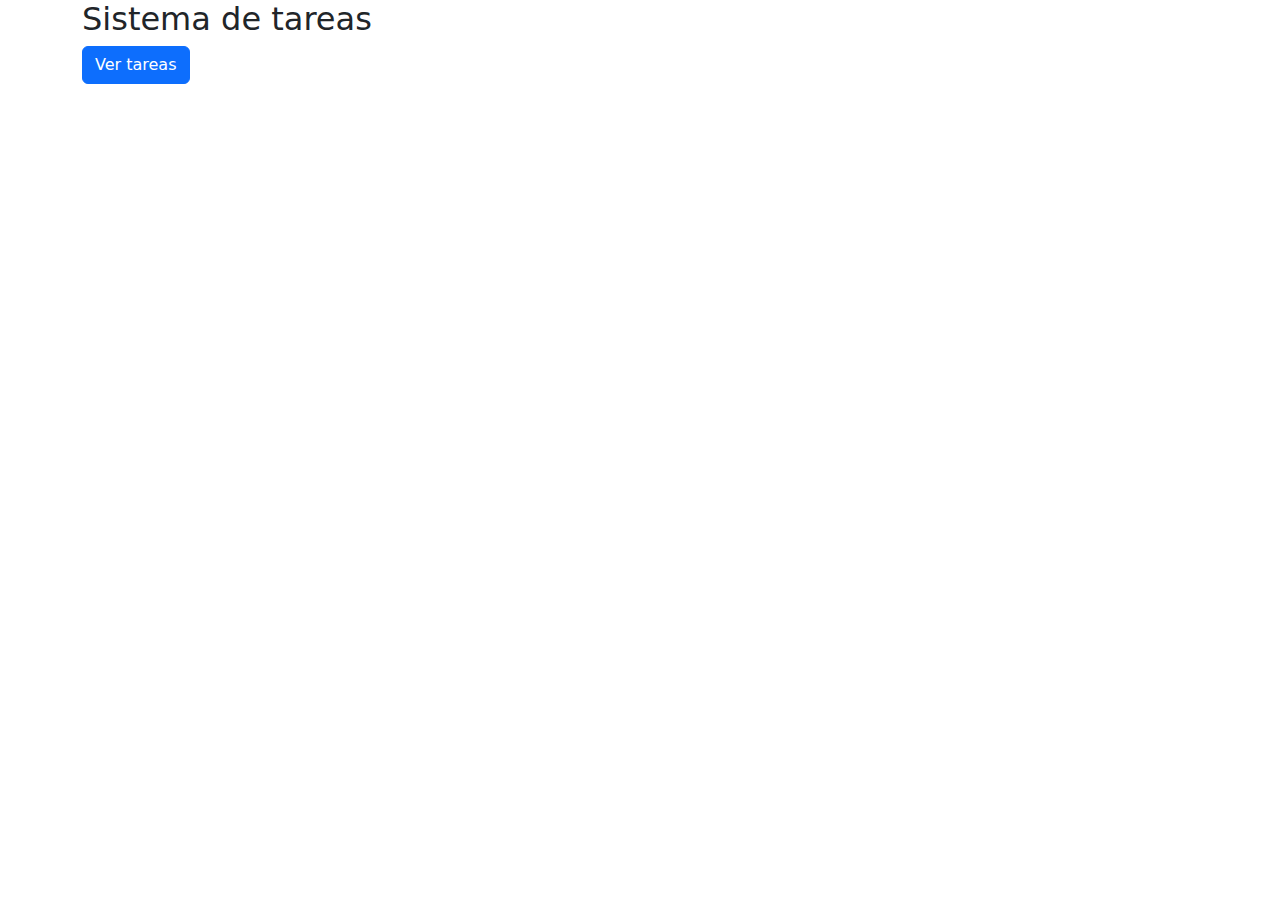
<file: view/index.html>
<!DOCTYPE html>
<html>

<head>
    <meta charset='utf-8'>
    <meta http-equiv='X-UA-Compatible' content='IE=edge'>
    <title>Prueba Holding VML</title>
    <meta name='viewport' content='width=device-width, initial-scale=1'>
    <link rel='stylesheet' type='text/css' media='screen' href='../css/index.css'>
    <script src='../back/index.js'></script>
    <link rel='stylesheet' type='text/css' media='screen' href='../bootstrap-5.3.3-dist/css/bootstrap.css'>
    <script src='../bootstrap-5.3.3-dist/js/bootstrap.js'></script>
</head>

<body>
    <div class="container">
        <h2>Sistema de tareas</h2>
        <button onclick="verTareas();" class="btn btn-primary" type="button">Ver tareas</button>
    </div>
</body>

</html>
</file>
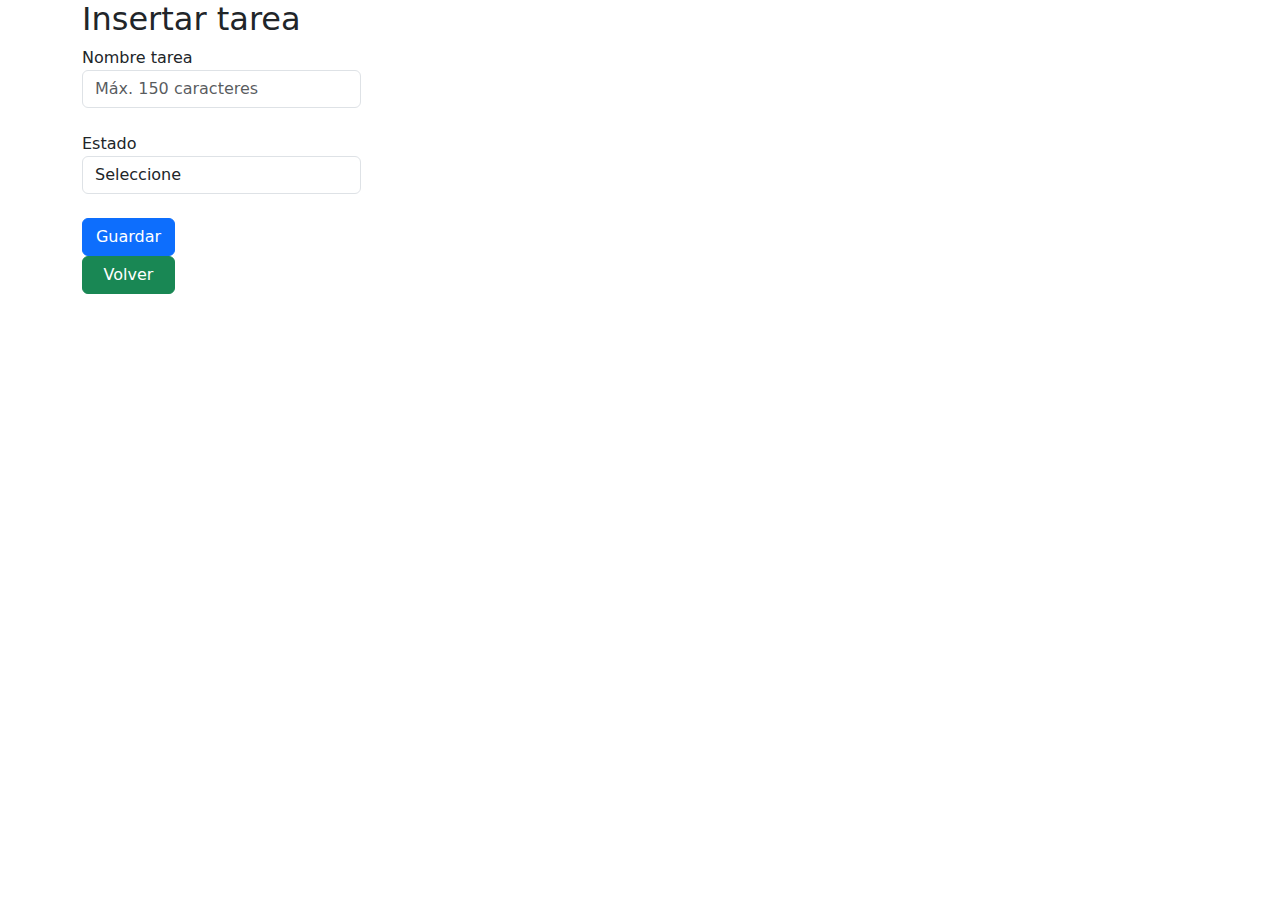
<file: view/insertarTarea.html>
<!DOCTYPE html>
<html>

<head>
    <meta charset='utf-8'>
    <meta http-equiv='X-UA-Compatible' content='IE=edge'>
    <title>Prueba Holding VML</title>
    <meta name='viewport' content='width=device-width, initial-scale=1'>
    <link rel='stylesheet' type='text/css' media='screen' href='../css/index.css'>
    <script src='../back/index.js'></script>
    <link rel='stylesheet' type='text/css' media='screen' href='../bootstrap-5.3.3-dist/css/bootstrap.css'>
    <script src='../bootstrap-5.3.3-dist/js/bootstrap.js'></script>
</head>

<body>
    <div class="container">
        <h2>Insertar tarea</h2>
        <form id="formInsertarTarea">
            <div class="form-group col-lg-3 col-md-2 col-sm-6">
                <label for="nombreTarea">Nombre tarea</label>
                <input type="text" class="form-control" id="nombreTarea" maxlength="150" placeholder="Máx. 150 caracteres">
            </div>
            <br/>
            <div class="form-group col-lg-3 col-md-2 col-sm-6">
                <label for="estado">Estado</label>
                <select class="form-control" id="estado">
                    <option value="Seleccione" selected>Seleccione</option>
                    <option value="Pendiente">Pendiente</option>
                    <option value="Ejecutada">En curso</option>
                    <option value="Ejecutada">En revisión</option>
                    <option value="Descartada">Descartada</option>
                    <option value="Completada">Completada</option>
                </select>
            </div>
            <br/>
            <div class="form-group col-lg-1 col-md-2 col-sm-6" style="display: grid;">
                <button id="guardar" onclick="insertarTarea();" type="submit" class="btn btn-primary">Guardar</button>
                <button id="guardar" onclick="regresarAListaTareas();" type="button" class="btn btn-success">Volver</button>
            </div>
        </form>
    </div>
</body>

</html>
</file>
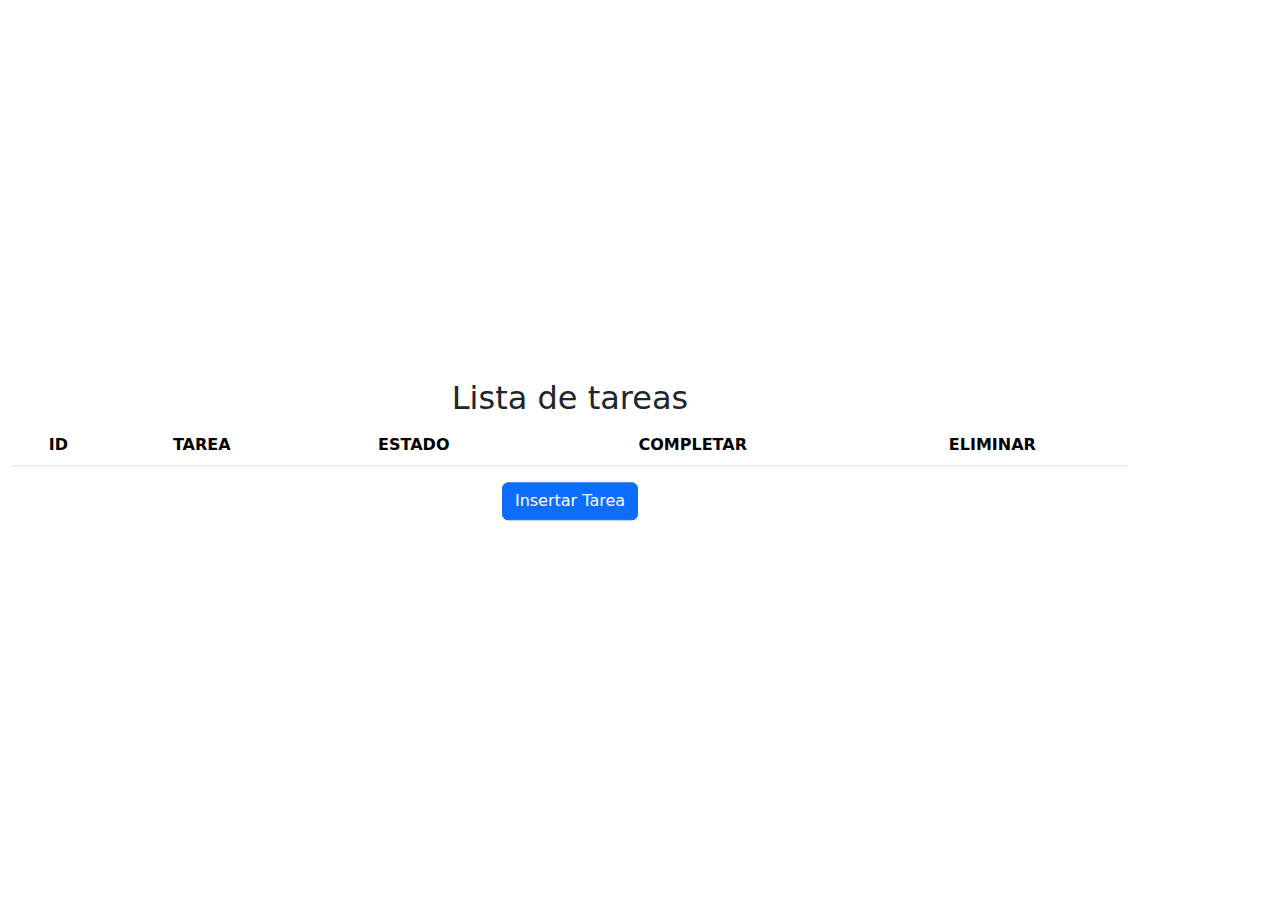
<file: view/listaTareas.html>
<!DOCTYPE html>
<html>

<head>
    <meta charset='utf-8'>
    <meta http-equiv='X-UA-Compatible' content='IE=edge'>
    <title>Prueba Holding VML</title>
    <meta name='viewport' content='width=device-width, initial-scale=1'>
    <link rel='stylesheet' type='text/css' media='screen' href='../css/index.css'>
    <script src='../back/index.js'></script>
    <link rel='stylesheet' type='text/css' media='screen' href='../bootstrap-5.3.3-dist/css/bootstrap.css'>
    <script src='../bootstrap-5.3.3-dist/js/bootstrap.js'></script>
</head>

<body>
    <div class="container title">
        <h2>Lista de tareas</h2>
        <table id="tablaTareas" class="table">
            <thead>
                <tr>
                    <th>ID</th>
                    <th>TAREA</th>
                    <th>ESTADO</th>
                    <th>COMPLETAR</th>
                    <th>ELIMINAR</th>
                </tr>
            </thead>
            <tbody id="bodyTablaTareas">
                
            </tbody>
        </table>
        <button onclick="irAFormInsertarTarea();" type="submit" class="btn btn-primary">Insertar Tarea</button>
    </div>
</body>

</html>
</file>
<file: css/index.css>
.title{
    position: absolute;
    top: 50%;
    transform: translateY(-50%);
    text-align: center;
}
</file>
